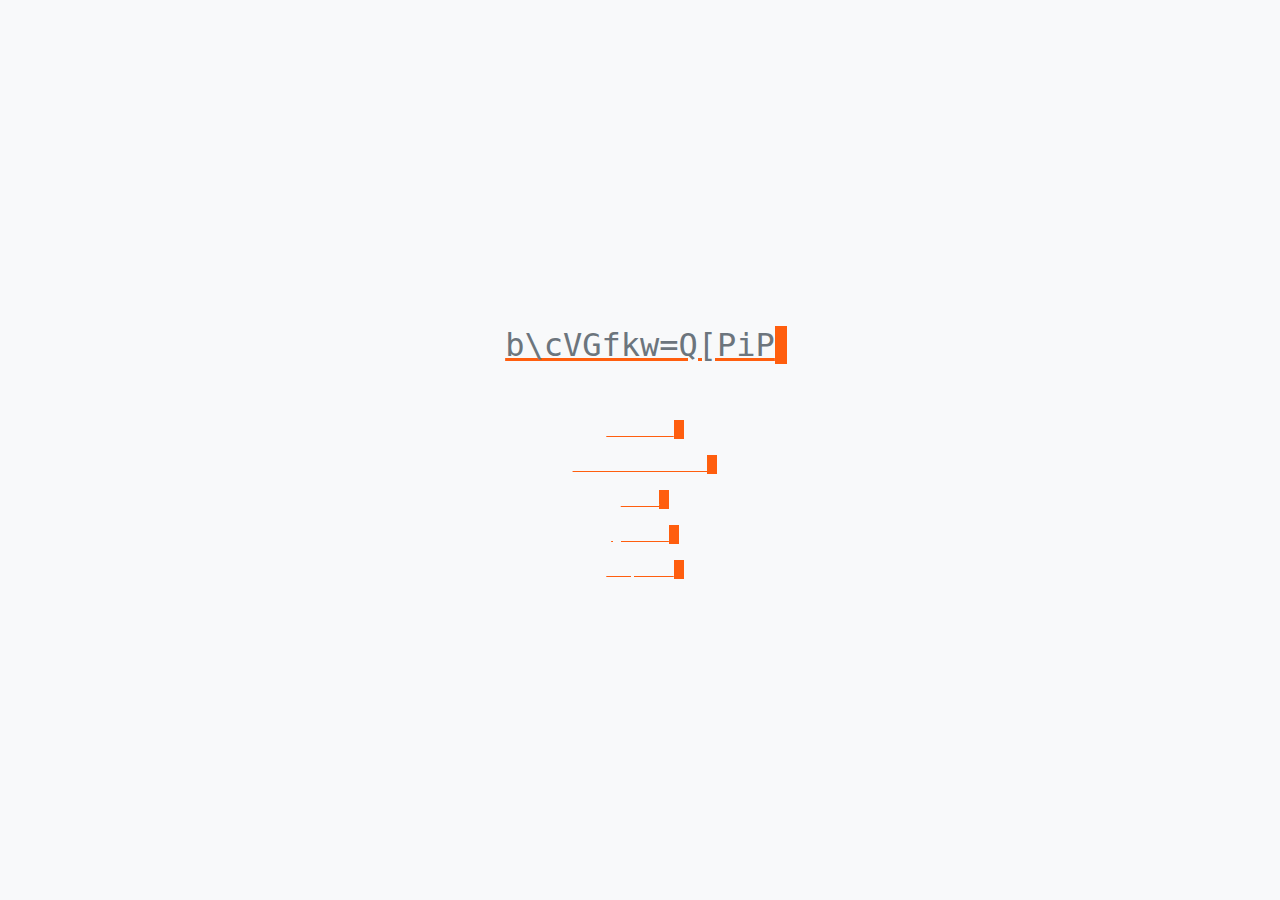
<file: index.html>
<!DOCTYPE html>
<html lang="en">

<head>
  <meta charset="UTF-8">
  <meta name="viewport" content="width=device-width, initial-scale=1.0">
  <meta http-equiv="X-UA-Compatible" content="ie=edge">
  <script src="script.js" defer></script>
  <link rel="stylesheet" href="styles.css">
  <link rel="icon" type="gif" href="./blec.gif">
  <title id="titleDisplay">zrk5xm.xyz</title>
</head>

<body>
  <div class="page-header"></div>

  <div class="link-tree">
    <h1 id="bodyDisplay"></h1><br>
    <p><span><a id="link_1" href="https://twitter.com/k2rbpz"></a></span></p>
    <p><span><a id="link_2" href="https://flipsidecrypto.xyz/marqu/1790"></a></span></p>
    <p><span><a id="link_3" href="https://dune.com/k2rbpz"></a></span></p>
    <p><span><a id="link_4" href="https://mirror.xyz/0x7c855e1bF411Ab5975235bC8C74E032615073044"></a></span></p>
    <p><span><a id="link_5" href="https://www.wordcelclub.com/marqu.sol"></a></span></p>
  </div>
</body>

</html>
</file>
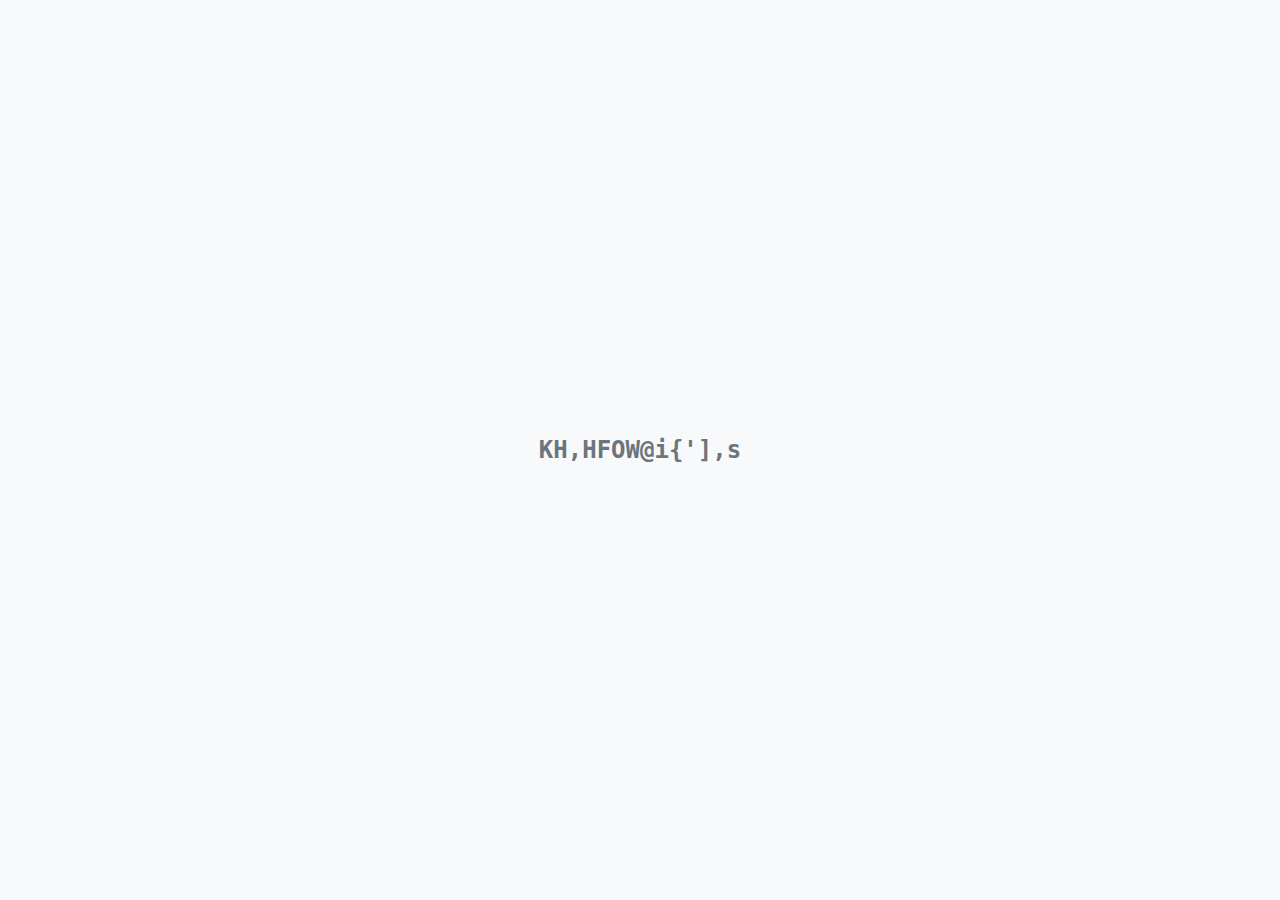
<file: page.html>
<!DOCTYPE html>
<html lang="en">

<head>
  <meta charset="UTF-8">
  <meta name="viewport" content="width=device-width, initial-scale=1.0">
  <meta http-equiv="X-UA-Compatible" content="ie=edge">
  <script src="script.js" defer></script>
  <link rel="stylesheet" href="styles.css">
  <title id="titleDisplay">zrk5xm.xyz</title>
</head>

<body>
  <div class="page-header"></div>
  <div class="container">
    <h2 class="body-display" id="bodyDisplay"></h2>
  </div>
</body>

</html>
</file>
<file: styles.css>
body {
	background-color: #f8f9fa;
	margin: 0;
	color: #6c757d;
	min-height: 100vh;
	display: flex;
	justify-content: center;
	align-items: center;
	overflow-x: hidden;
	font-family: 'Andale Mono', 'monaco', monospace;
  }

  h1 {
	font-weight: 100;
	text-decoration: underline;
	text-decoration-color: #FF5E0E;
	box-shadow: 12px 0 0px 0px #FF5E0E;
  }

  .link-tree {
	position:absolute;
	text-align: center;
  }

  a {
	color: #f8f9fa;
	text-decoration: inherit;
	box-shadow: 10px 0 0px 0px #FF5E0E;
	text-decoration: underline;
	text-decoration-color: #FF5E0E;
  }

  a:hover {
	/* color:#6c757d; */
	background-color: #6c757d;
	/* text-decoration: none; */
	box-shadow: 10px 0 0px 0px #FF5E0E, -10px 0 0px 0px #FF5E0E;
	transition: 0.15s;
  }
</file>
